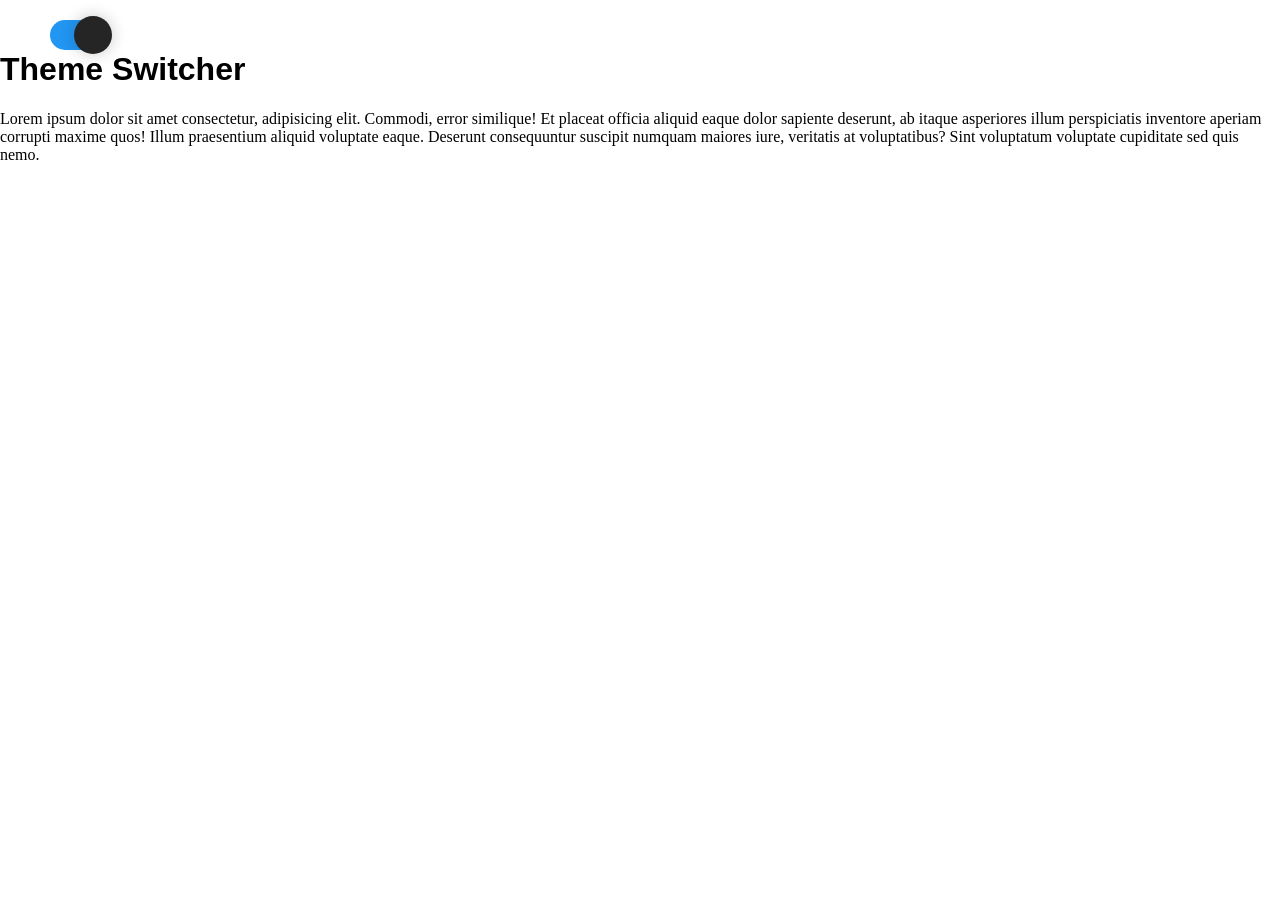
<file: theme.html>
<!DOCTYPE html>
<html lang="en" class="theme-light">

<head>
  <meta charset="UTF-8">
  <meta name="viewport" content="width=device-width, initial-scale=1.0">
  <title>Document</title>
  <style>
    html,
    body {
      margin: 0;
      padding: 0;
      height: 100%;
      width: 100%;
    }

    .theme-light {
      --color-primary: #0060df;
      --color-secondary: #fbfbfe;
      --color-accent: #fd6f53;
      --font-color: #000000;
    }

    .theme-dark {
      --color-primary: #17ed90;
      --color-secondary: #2a2c2d;
      --color-accent: #12cdea;
      --font-color: #ffffff;
    }

    p {
      color: var(--font-color);
    }

    h1 {
      color: var(--font-color);
      font-family: sans-serif;
    }

    /* The switch - the box around the slider */
    .switch {
      position: relative;
      top: 20px;
      left: 50px;
      display: inline-block;
      width: 60px;
      height: 30px;
    }

    /* Hide default HTML checkbox */
    .switch input {
      opacity: 0;
      width: 0;
      height: 0;
    }

    /* The slider */
    .slider {
      position: absolute;
      cursor: pointer;
      top: 0;
      left: 0;
      right: 0;
      bottom: 0;
      background-color: #ccc;
      -webkit-transition: 0.4s;
      transition: 0.4s;
    }

    .slider:before {
      position: absolute;
      content: "";
      height: 38px;
      width: 38px;
      left: 0px;
      bottom: 4px;
      top: 0;
      bottom: 0;
      margin: auto 0;
      -webkit-transition: 0.4s;
      transition: 0.4s;
      box-shadow: 0 0px 15px #2020203d;
      background: white;
      background-repeat: no-repeat;
      background-position: center;
    }

    input:checked+.slider {
      background-color: #2196f3;
    }

    input:focus+.slider {
      box-shadow: 0 0 1px #2196f3;
    }

    input:checked+.slider:before {
      -webkit-transform: translateX(24px);
      -ms-transform: translateX(24px);
      transform: translateX(24px);
      background: rgb(37, 37, 37);
      background-repeat: no-repeat;
      background-position: center;
    }

    /* Rounded sliders */
    .slider.round {
      border-radius: 30px;
    }

    .slider.round:before {
      border-radius: 50%;
    }
  </style>
</head>

<body>
  <div class="container">
    <label id="switch" class="switch">
      <input type="checkbox" onchange="toggleTheme()" id="slider">
      <span class="slider round"></span>
    </label>
  </div>
  <header>
    <h1>Theme Switcher</h1>
    <p>Lorem ipsum dolor sit amet consectetur, adipisicing elit. Commodi, error similique! Et placeat officia aliquid
      eaque dolor sapiente deserunt, ab itaque asperiores illum perspiciatis inventore aperiam corrupti maxime quos!
      Illum praesentium aliquid voluptate eaque. Deserunt consequuntur suscipit numquam maiores iure, veritatis at
      voluptatibus? Sint voluptatum voluptate cupiditate sed quis nemo.</p>
  </header>
  <script>
    // function to set a given theme/color-scheme

    function setTheme(themeName) {
      localStorage.setItem('theme', themeName);
      document.documentElement.className = themeName;
    }

    // function to toggle between light and dark theme
    function toggleTheme() {
      if (localStorage.getItem('theme') === 'theme-dark') {
        setTheme('theme-light');
      } else {
        setTheme('theme-dark');
      }
    }

    // Immediately invoked function to set the theme on initial load
    (function () {
      if (localStorage.getItem('theme') === 'theme-dark') {
        setTheme('theme-dark');
        document.getElementById('slider').checked = false;
      } else {
        setTheme('theme-light');
        document.getElementById('slider').checked = true;
      }
    })();
  </script>
</body>

</html>
</file>
